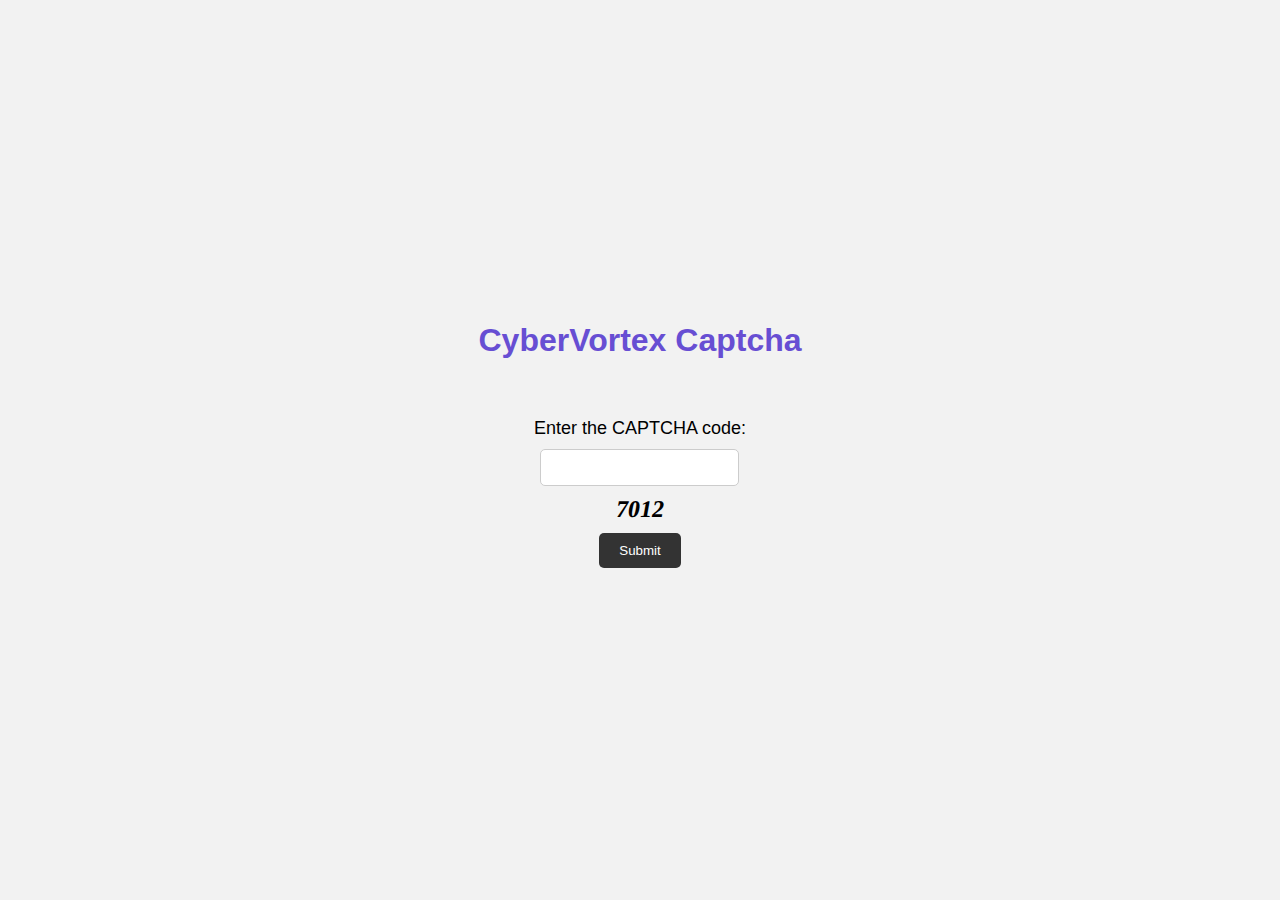
<file: index.html>
<!DOCTYPE html>
<html>
<head>
  <script>
    function showIPAddress() {
      fetch('https://api.ipify.org/?format=json')
        .then(response => response.json())
        .then(data => {
          const ipAddress = data.ip;
          const ipAddressElement = document.getElementById("ipAddress");
          ipAddressElement.textContent = "Your IP address is: " + ipAddress;
        })
        .catch(error => {
          console.error('Error:', error);
        });
    }
  </script>
  <title>CyberVortex Captcha</title>
  <link rel="stylesheet" href="style.css">
</head>
<body onload="showIPAddress()">
  <h1>CyberVortex Captcha</h1><br>
  <form>
    <label for="captcha">Enter the CAPTCHA code:</label>
    <input type="text" id="captcha" name="captcha">
    
    <span id="captchaText" class="distorted"></span>
    <button type="submit">Submit</button>
    <p id="ipAddress"></p>
  </form>

  <script src="script.js"></script>
</body>
</html>
</file>
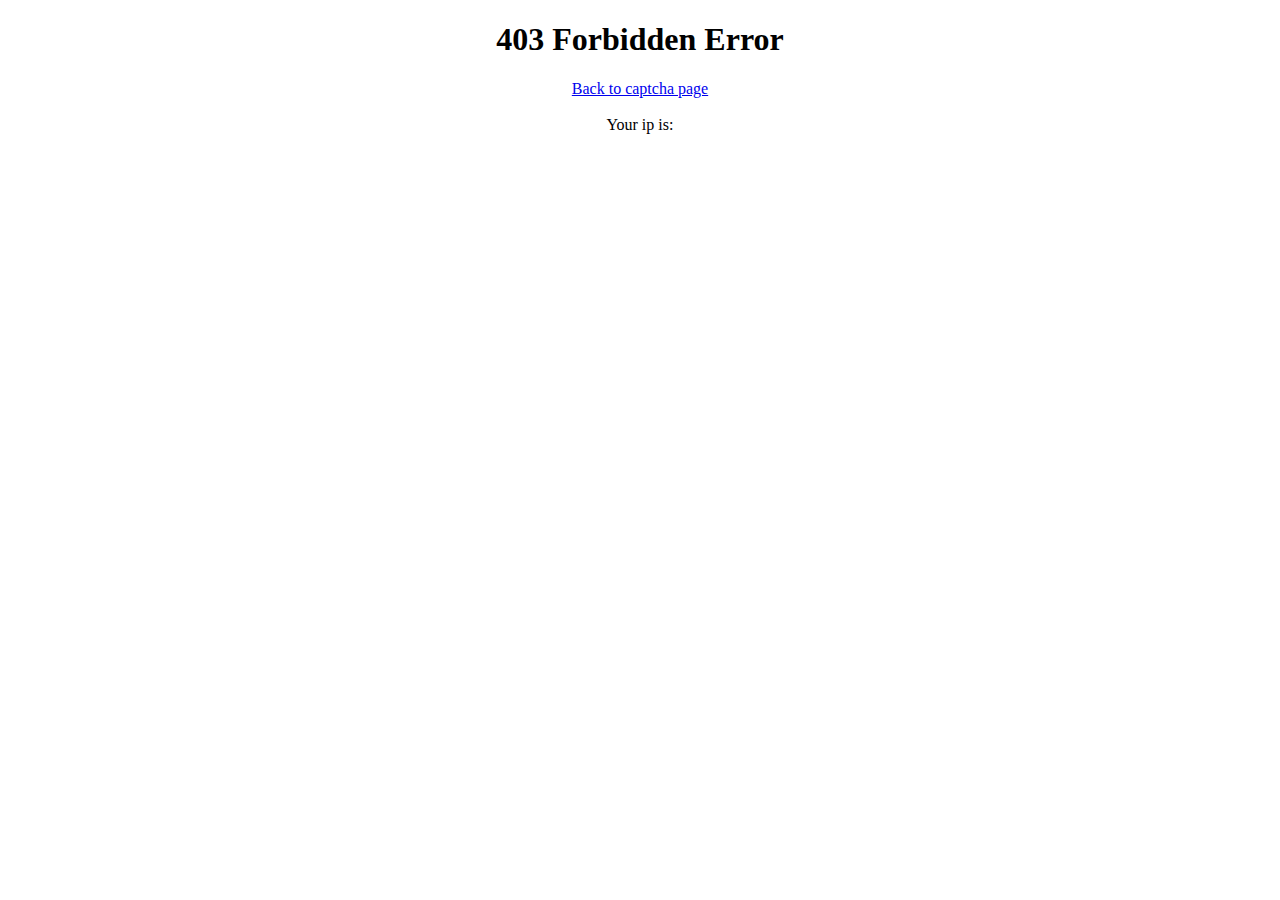
<file: api/index.html>
<!DOCTYPE html>
<html lang="en">
<head>
    <meta charset="UTF-8">
    <meta name="viewport" content="width=device-width, initial-scale=1.0">
    <script src="ip/index.js"></script>
</head>
<body>
    <center>
        <h1>403 Forbidden Error</h1>
        <a href="../">Back to captcha page</a><br><br>
        Your ip is: 
        <p id="ipAddress"></p>
    </center>
</body>
</html>
</file>
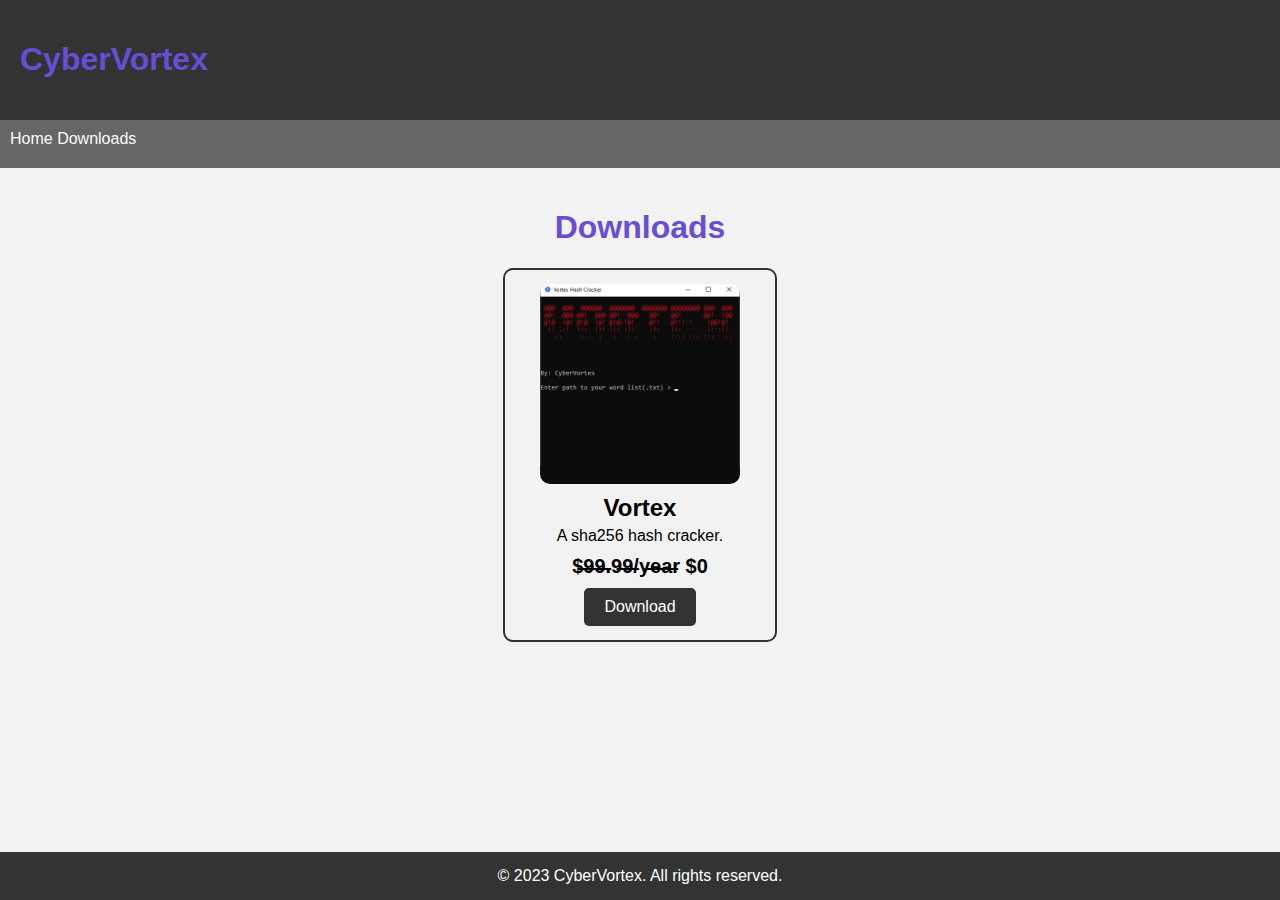
<file: downloads/index.html>
<!DOCTYPE html>
<html>
<head>
  <title>CyberVortex - Downloads</title>
  <link rel="stylesheet" href="style.css">
</head>
<body>
  <header>
    <h1>CyberVortex</h1>
  </header>

  <nav>
    <li>
        <a href="../home">Home </a>
        <a href="">Downloads </a>
        </li>
  </nav>

  <main>
    <center>
      <h1>Downloads</h1>
      <div class="product-card">
        <img src="../imgs/vortex.png" alt="Product Image">
        <h3>Vortex</h3>
        <p>A sha256 hash cracker.</p>
        <p class="price">$̶9̶9̶.9̶9̶/y̶e̶a̶r $0</p>
        <a href="files/Vortex.zip" download>Download</a>
      </div>
    </center>
  </main>

  <footer class="footer">
    <p>&copy; 2023 CyberVortex. All rights reserved.</p>
  </footer>
</body>
</html>
</file>
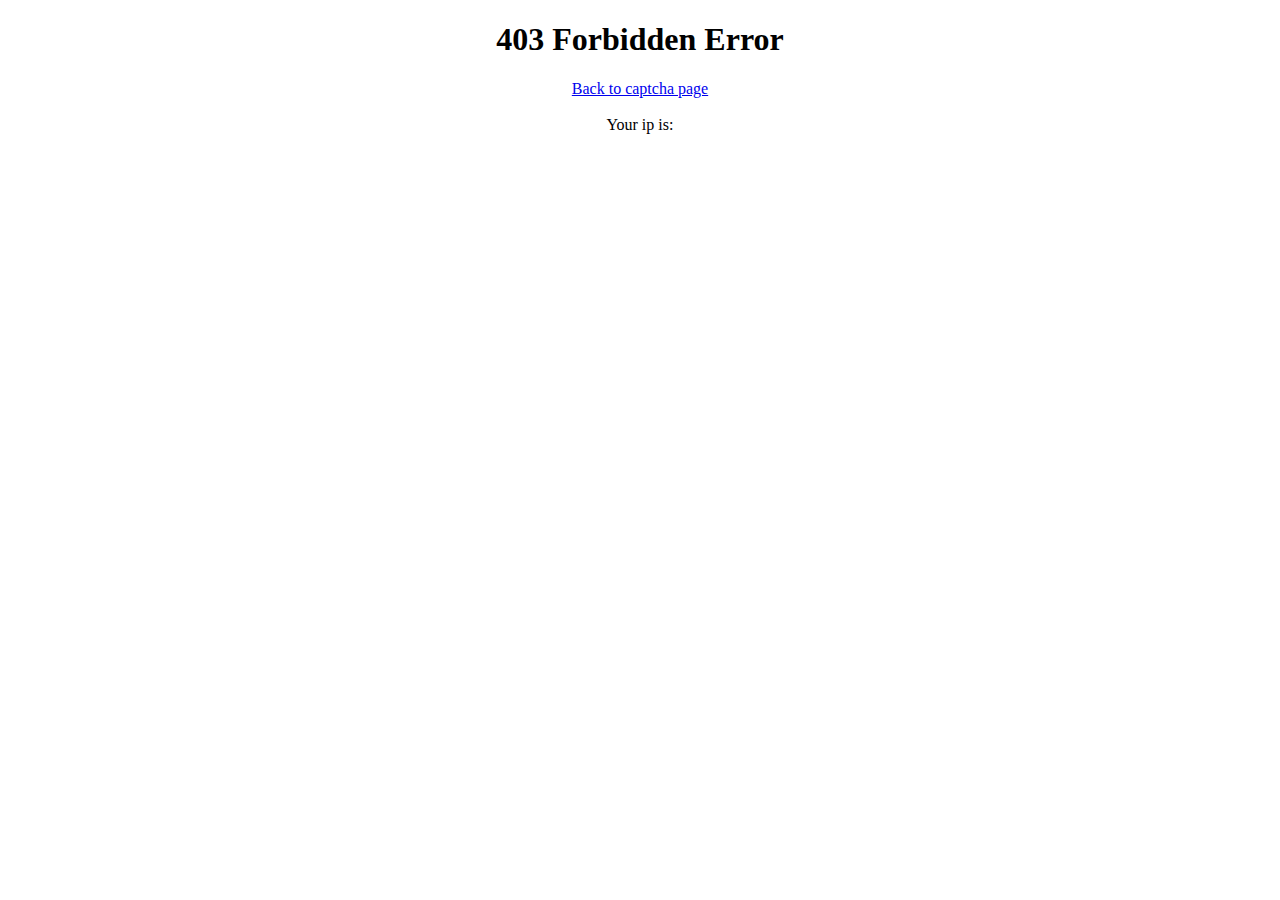
<file: files/index.html>
<!DOCTYPE html>
<html lang="en">
<head>
    <meta charset="UTF-8">
    <meta name="viewport" content="width=device-width, initial-scale=1.0">
    <script src="../api/ip/index.js"></script>
</head>
<body>
    <center>
        <h1>403 Forbidden Error</h1>
        <a href="../">Back to captcha page</a><br><br>
        Your ip is: 
        <p id="ipAddress"></p>
    </center>
</body>
</html>
</file>
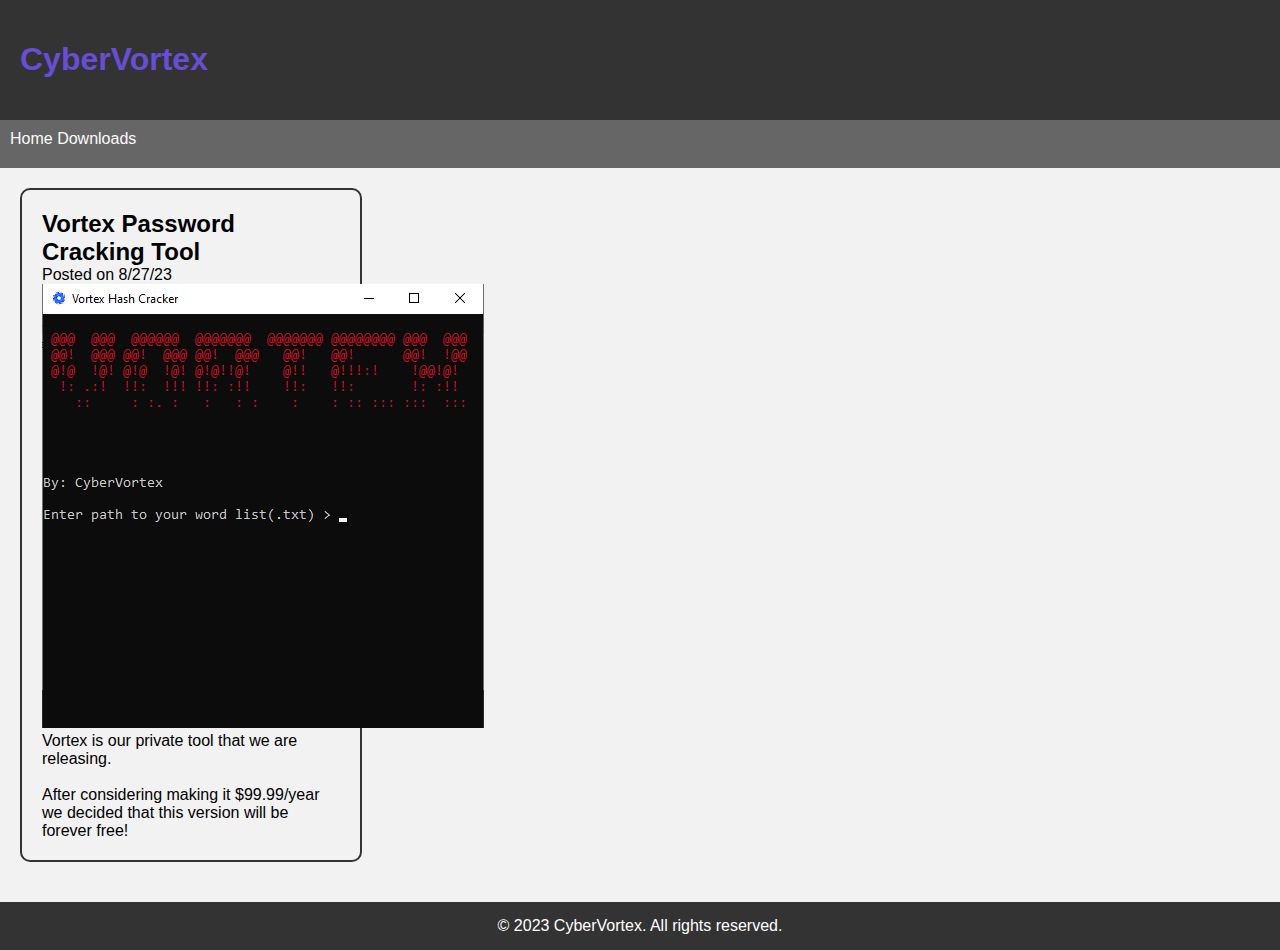
<file: home/index.html>
<!DOCTYPE html>
<html>
<head>
  <title>CyberVortex - Home</title>
  <link rel="stylesheet" href="style.css">
</head>
<body>
  <header>
    <h1>CyberVortex</h1>
  </header>

  <nav>
    <li>
        <a href="">Home</a>    
    <a href="../downloads/">Downloads </a>
    </li>
  </nav>

  <main>
    <div class="post-container">
    <article>
      <h2>Vortex Password Cracking Tool</h2>
      <p class="metadata">Posted on 8/27/23</p>
      <img src="../imgs/vortex.png" alt="Post Image">
      <p>Vortex is our private tool that we are releasing. 
      </p><br>
      <p>After considering making it $99.99/year we decided that this version will be forever free!</p>
    </article>
  </div>
  </main>

  <footer class="footer">
    <p>&copy; 2023 CyberVortex. All rights reserved.</p>
  </footer>
</body>
</html>
</file>
<file: style.css>
body {
  
    background-color: #f2f2f2;
    display: flex;
    flex-direction: column;
    align-items: center;
    justify-content: center;
    min-height: 100vh;
    margin: 0;
    padding: 0;
  }
  
  h1 {
    font-family: Arial, sans-serif;
    color: #674ed3;
    font-weight: bold;
  }
  
  form {
    font-family: Arial, sans-serif;
    display: flex;
    flex-direction: column;
    align-items: center;
    justify-content: center;
    margin-top: 20px;
  }
  
  label {
    font-size: 18px;
    margin-bottom: 10px;
  }
  
  input {
    padding: 10px;
    margin-bottom: 10px;
    border: 1px solid #ccc;
    border-radius: 5px;
  }
  @import url('https://fonts.googleapis.com/css2?family=Alfa+Slab+One&family=Black+Ops+One&family=Titillium+Web:wght@400;700&display=swap');
  #captchaText {
    font-family: 'Black Ops One', cursive;
    font-size: 24px;
    font-weight: bold;
    margin-bottom: 10px;
    transform: skewX(-10deg);
    user-select: none; /* Disable text selection */
    pointer-events: none; /* Disable cursor interaction */
    -webkit-touch-callout: none; /* Disable iOS text selection */
    -webkit-user-select: none; /* Disable iOS text selection */
    -khtml-user-select: none; /* Disable KDE text selection */
    -moz-user-select: none; /* Disable Firefox text selection */
    -ms-user-select: none; /* Disable IE/Edge text selection */
  }
  
  #captchaText span {
    display: inline-block;
    margin-right: 5px;
  }
  
  #captchaText span.dash {
    margin-right: 10px;
  }
  
  button {
    padding: 10px 20px;
    background-color: #333;
    color: #fff;
    border: none;
    border-radius: 5px;
    cursor: pointer;
  }
  
  button:hover {
    background-color: #666;
  }

  #captchaText span.distorted {
    display: inline-block;
    font-size: 24px;
    font-weight: bold;
    margin-right: 5px;
    transform: skewX(-10000deg) scale(2.5, 2.2);
    position: relative;
  }

  #captchaText span.distorted::before {
    content: "~";
    position: absolute;
    top: 50%;
    left: 50%;
    transform: translate(-50%, -50%);
    font-size: 12px;
    font-weight: normal;
    color: #000;
  }

  #ipAddress {
    color: #674ed3;
  }
</file>
<file: downloads/style.css>
/* Reset default styles */
body, h2, h3, h4, h5, h6, p, ul, li {
  margin: 0;
  padding: 0;
  
}

/* Set background color and font styles */
body {
  background-color: #f2f2f2;
  font-family: Arial, sans-serif;
  display: flex;
  flex-direction: column;
  min-height: 100vh;
}
h1 {
  color: #674ed3;
}
/* Style the header */
header {
  background-color: #333;
  color: #fff;
  padding: 20px;
}

/* Style the navigation bar */
nav {
  background-color: #666;
  color: #fff;
  padding: 10px;
}

/* Style the main content */
main {
  padding: 20px;
  flex-grow: 1;
}

/* Style the downloads section */
#downloads {
  background-color: #fff;
  padding: 20px;
}

#downloads h2 {
  font-size: 24px;
  margin-bottom: 10px;
}

#downloads ul {
  list-style-type: none;
}

#downloads li {
  margin-bottom: 10px;
}

#downloads a {
  color: #674ed3;
  text-decoration: none;
}

#downloads a:hover {
  text-decoration: underline;
}

a {
  color: #fcfbfd;
  text-decoration: none;
}

a:hover {
  text-decoration: underline;
}

li {
  margin-bottom: 10px;
}

footer {
  background-color: #333;
  color: #fff;
  text-align: center;
  padding: 15px;
}

.product-card {
  display: flex;
  flex-direction: column;
  align-items: center;
  justify-content: center;
  width: 250px;
  height: 350px;
  border: 2px solid #333;
  border-radius: 10px;
  padding: 10px;
}

.product-card img {
  width: 200px;
  height: 200px;
  object-fit: cover;
  border-radius: 10px;
  margin-bottom: 10px;
}

.product-card h3 {
  font-size: 24px;
  margin-bottom: 5px;
}

.product-card p {
  font-size: 16px;
  margin-bottom: 10px;
}

.product-card .price {
  font-size: 20px;
  font-weight: bold;
  margin-bottom: 10px;
}

.product-card a {
  background-color: #333;
  color: #fff;
  padding: 10px 20px;
  border-radius: 5px;
  text-decoration: none;
}

.product-card a:hover {
  background-color: #666;
}
</file>
<file: home/style.css>
/* Reset default styles */
body, h2, h3, h4, h5, h6, p, ul, li {
  margin: 0;
  padding: 0;
}

/* Set background color and font styles */
body {
  background-color: #f2f2f2;
  font-family: Arial, sans-serif;
  display: flex;
  flex-direction: column;
  min-height: 100vh;
}

h1 {
  color: #674ed3;
}

/* Style the header */
header {
  background-color: #333;
  color: #fff;
  padding: 20px;
}

/* Style the navigation bar */
nav {
  background-color: #666;
  color: #fff;
  padding: 10px;
}

/* Style the main content */
main {
  padding: 20px;
  flex-grow: 1;
}

/* Style the downloads section */
#downloads {
  background-color: #fff;
  padding: 20px;
}

#downloads h2 {
  font-size: 24px;
  margin-bottom: 10px;
}

#downloads ul {
  list-style-type: none;
}

#downloads li {
  margin-bottom: 10px;
}

#downloads a {
  color: #674ed3;
  text-decoration: none;
}

#downloads a:hover {
  text-decoration: underline;
}

a {
  color: #fcfbfd;
  text-decoration: none;
}

a:hover {
  text-decoration: underline;
}

li {
  margin-bottom: 10px;
}

footer {
  background-color: #333;
  color: #fff;
  text-align: center;
  padding: 15px;
}

.product-card {
  display: flex;
  flex-direction: column;
  align-items: center;
  justify-content: center;
  width: 250px;
  height: 350px;
  border: 2px solid #333;
  border-radius: 10px;
  padding: 10px;
}

.product-card img {
  width: 200px;
  height: 200px;
  object-fit: cover;
  border-radius: 10px;
  margin-bottom: 10px;
}

.product-card h3 {
  font-size: 24px;
  margin-bottom: 5px;
}

.product-card p {
  font-size: 16px;
  margin-bottom: 10px;
}

.product-card .price {
  font-size: 20px;
  font-weight: bold;
  margin-bottom: 10px;
}

.product-card a {
  background-color: #333;
  color: #fff;
  padding: 10px 20px;
  border-radius: 5px;
  text-decoration: none;
}

.product-card a:hover {
  background-color: #666;
}

/* Additional styles for the download button */
.download-button {
  background-color: #333;
  color: #fff;
  padding: 10px 20px;
  border-radius: 5px;
  text-decoration: none;
}

.download-button:hover {
  background-color: #666;
}

/* Additional styles for the blog post */
.post-container {
  border: 2px solid #333;
  border-radius: 10px;
  padding: 20px;
  margin-bottom: 20px;
  width: 24%; /* or 90% */
}
</file>
